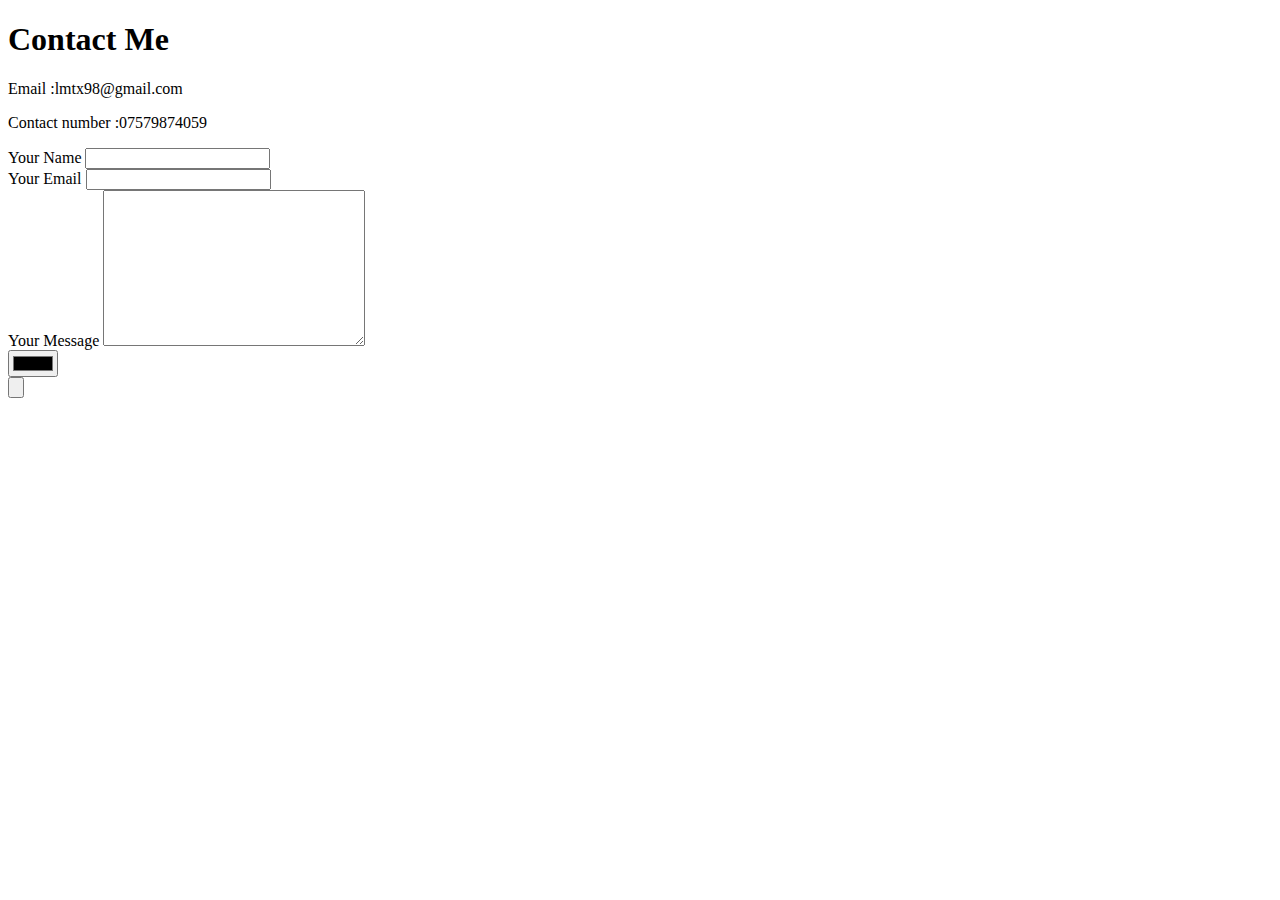
<file: contact.html>
<!DOCTYPE html>
<html>
  <head>
    <meta charset="utf-8">
    <title>Contact Me</title>
  </head>
  <body>
    <h1>Contact Me</h1>
    <p>Email :lmtx98@gmail.com</p>
    <p>Contact number :07579874059</p>

    <form action="mailto:lmtx98@gmail.com" method="post" enctype="text/plain">
      <label>Your Name</label>
      <input type="text" name="yourName" value=""><br>
      <label>Your Email</label>
      <input type="email" name="yourEmail" value=""><br>
      <label>Your Message</label>
      <textarea name="yourMessage" rows="10" cols="30"></textarea><br>
      <input type="color" name="" value=""><br>
      <input type="submit" name="" value=""><br>
    </form>
  </body>
</html>
</file>
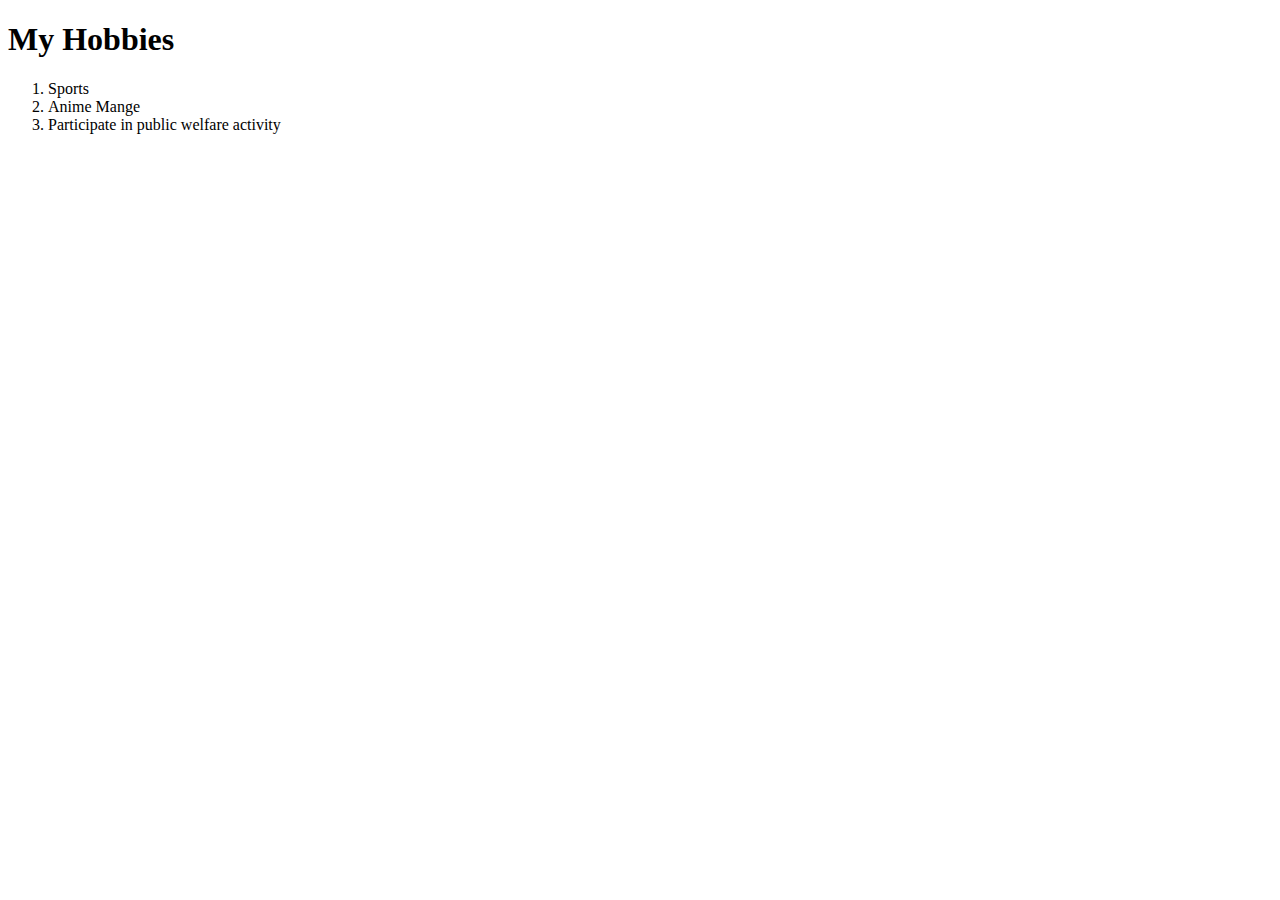
<file: hobbies.html>
<!DOCTYPE html>
<html>
  <head>
    <meta charset="utf-8">
    <title>My Hobbies</title>
  </head>
  <body>
    <h1>My Hobbies</h1>
    <ol>
      <li>Sports</li>
      <li>Anime Mange</li>
      <li>Participate in public welfare activity</li>
    </ol>
  </body>
</html>
</file>
